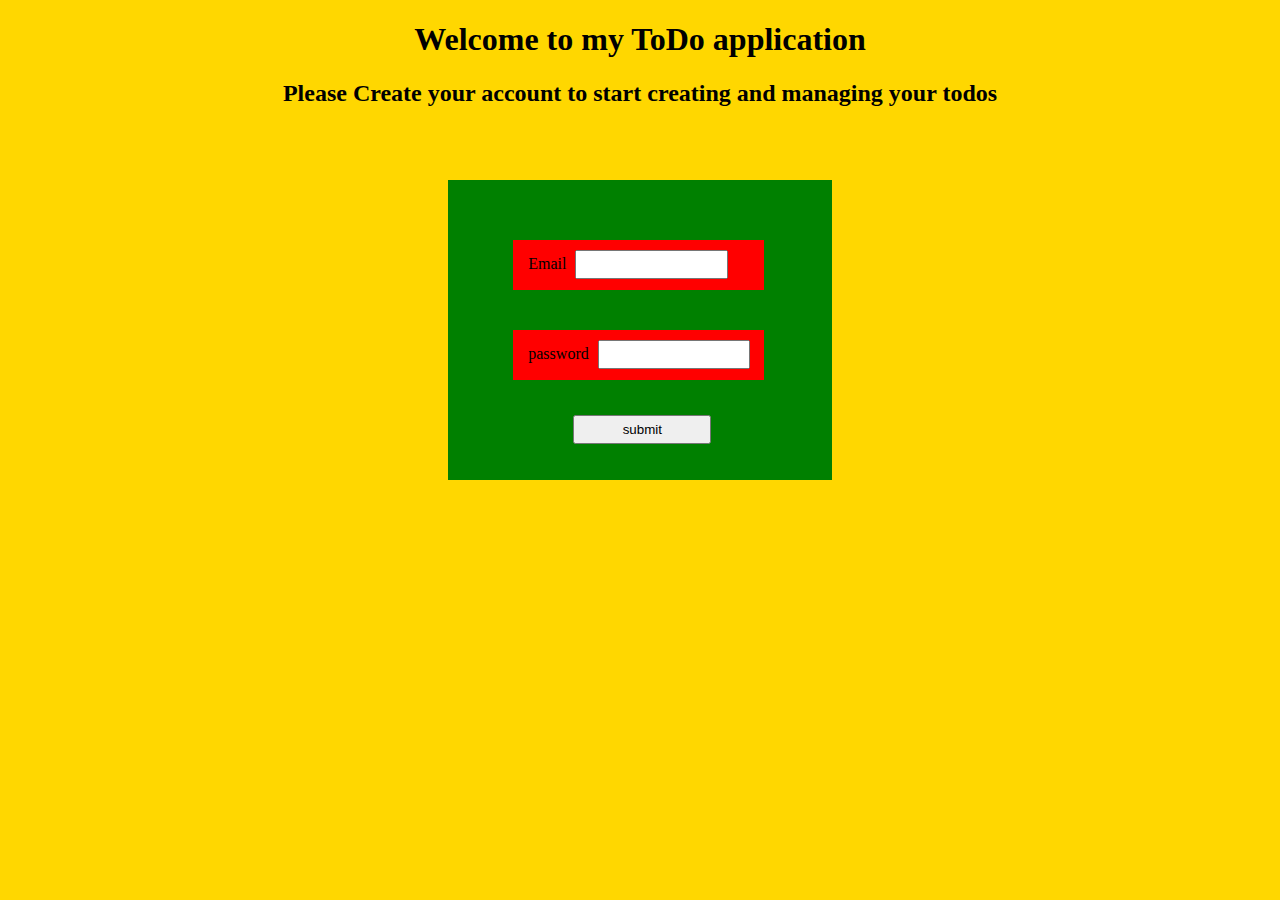
<file: dates.html>
<!DOCTYPE html>
<html lang="en">
<head>
    <meta charset="UTF-8">
    <meta http-equiv="X-UA-Compatible" content="IE=edge">
    <meta name="viewport" content="width=device-width, initial-scale=1.0">
    <link rel="stylesheet" href="style.css">
    <title>Document</title>
</head>
<body class="mybody">
    <h1 class="todoh1">Welcome to my ToDo application</h1>
    <h2 class="todoh2">Please Create your account to start creating and managing your todos</h2>
    <div class="forms">
        <form action="">
            <div class="firstname">
                <label for="firstname">Email</label>
                <input type="text" name="firstname" value=""><br>
            </div>
            <div class="lastname">
                <label for="lastname">password</label>
                <input type="text" name="lastname" value="">
            </div> 
            <div class="submit">
                <input type="submit" value="submit" >
            </div>
        </form>
    </div>
    <script src="dates.js"></script>
</body>
</html>
</file>
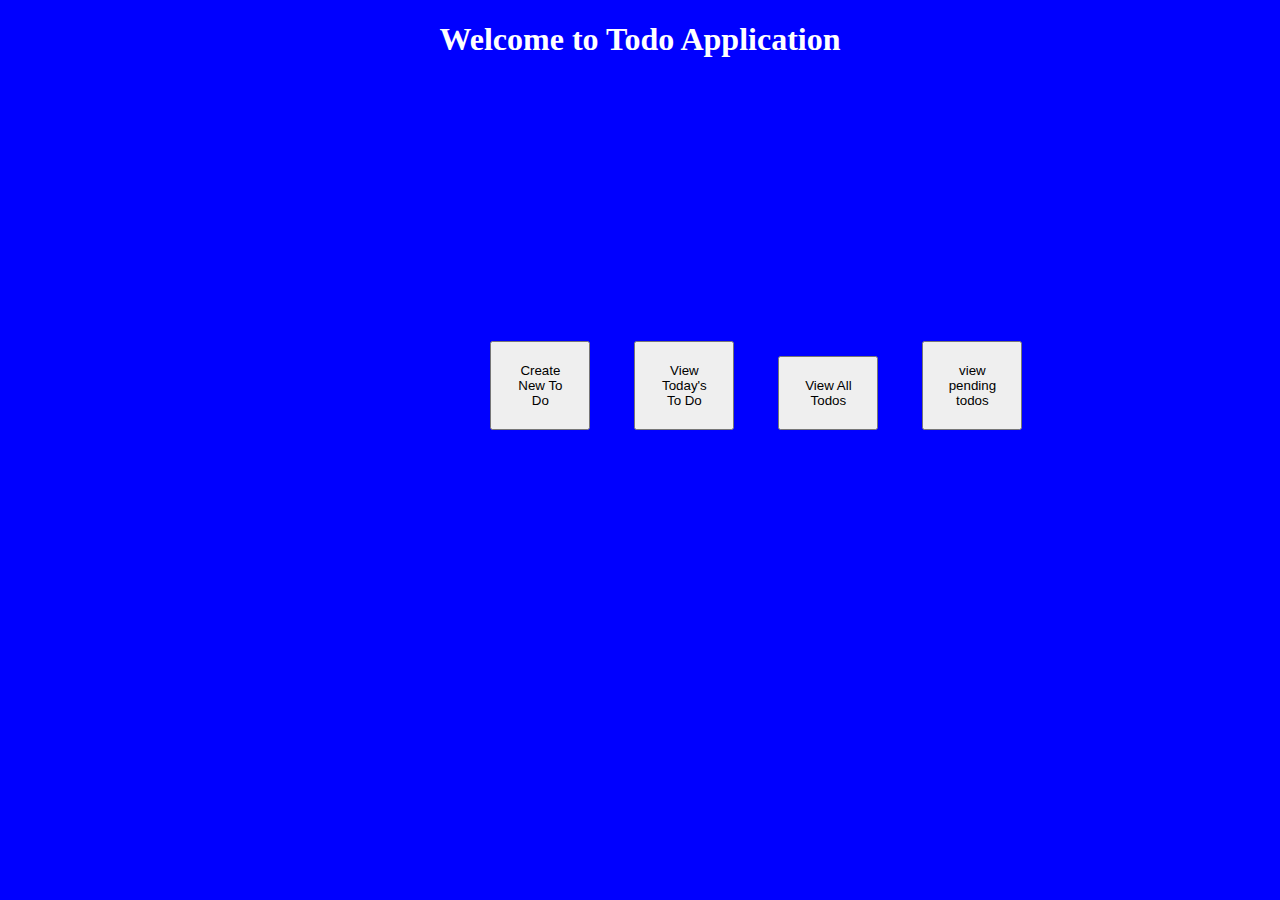
<file: newindex.html>
<!DOCTYPE html>
<html lang="en">
<head>
    <meta charset="UTF-8">
    <meta http-equiv="X-UA-Compatible" content="IE=edge">
    <meta name="viewport" content="width=device-width, initial-scale=1.0">
    <title>HomePage</title>
    <link rel="stylesheet" href="style.css">
</head>
<body>
    <h1>
        Welcome to <span></span> Todo Application
    </h1>
    <div class="selector">
    <a href="/index.html"><button>Create New To Do</button></a>
    <a href="#"><button>View Today's To Do</button></a>
    <a href="/alltodo.html"><button>View All Todos</button></a>
    <a href="/pending.html"><button>view pending todos</button></a>
</div>
<script src="newpage.js"></script>
</body>
</html>
</file>
<file: style.css>
body{
    background-color: blue;
}

.container{
    max-width: 400px;
}

.form-check{
    width:350px;
}

.selector{
    
    width: 50%;
    height:50px;
    margin-top: 20%;
    margin-left:35%;
}

h1{
    font-family: cursive;
    text-align: center;
    color: white;
}

.selector button{
    padding: 20px;
}

.new-input{
    width: 40%;
    height:150px;
    background-color: yellow;
    margin: 2% auto;
}

.new-input h3 , h4{
    font-family: cursive;
    text-align: center;
    position: relative;
    top: 25%;
}

.todos{
    width: 40%;
    height: auto;
    background-color: yellow;
    display: inline;
}

li{
    border: 1px solid black;
    margin: 1% 2% 2% 3%;
    padding: 20px;
    background-color: aquamarine;
    width: 25%;
    float: left;
    height: 500px;
}

.myitems{
    font-family: cursive;
    font-size: 40px;
    text-align: center;
    color: yellow;
}

button{
    padding: 15px;
    width: 100px;
    margin-top:30px;
    margin-left: 40px;
    position:sticky;
}

.inner-todos{
    height: auto;
    width: 90%;
    margin: 2% auto;
}

.save{
    display: none;
}

.users{
    display: none;
    width: 80%;
    margin: 20px auto;
    color: white;
    height:auto;
    background-color:darkgray;
}

.users div{
padding: 10px;
}

option{
    font-family: cursive;
    font-size: 20px;
}
.pending{
    background-color: red;
    color: white;
}

.completed{
    background-color: green;
}

.inprogress
{
    background-color: yellow;
}

.mybody{
    background-color: gold;
}

.forms{
    width: 30%;
    height: 300px;
    background-color: green;
    position: absolute;
    top: 20%;
    left: 35%;
}

.forms div{
    width: 60%;
    height: 30px;
    padding: 10px;
    left: 17%;

}

.firstname{
    background-color: red;
    position: absolute;
    top: 20%;
}

.lastname{
    background-color: red;
    position: absolute;
    left: 30%;
    top: 50%;

}

.lastname .firstname, input, label{
    padding: 5px;
    width: 60%;
}

.forms .submit
{
    position: absolute;
    left: 30%;
    top: 75%;
}

.todoh2{
    font-family: cursive;
    text-align: center;
}

.todoh1{
    color: black;
}
</file>
